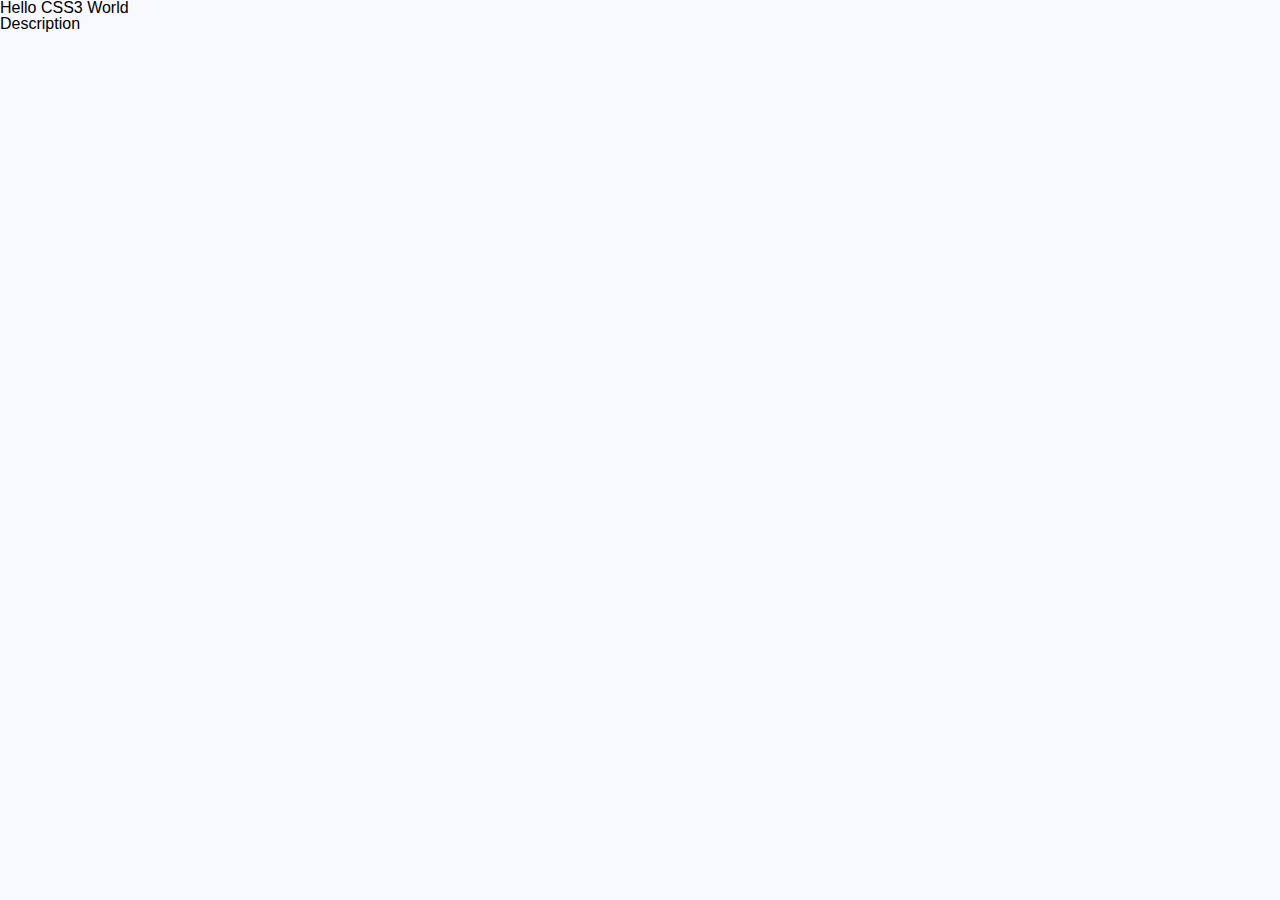
<file: CSS 3/index.html>
<!DOCTYPE html>
<html lang="pt-br">
  <head>
    <meta charset="TF-8" />
    <meta http-equiv="X-UA-Compatible" content="IE=edge" />
    <meta name="viewport" content="width=device-width, initial-scale=1.0" />
    <link rel="shortcut icon" href="#___link aqui" type="image/x-icon" />
    <title>CSS BASE</title>
    <!-- LINKS REF style -->
    <link rel="stylesheet" href="./reset css/reset.css" />
  </head>
  <body>
    <main>
      <!-- something -->
      <section>
        <div>
          <h1>Hello CSS3 World</h1>
          <p>Description</p>
        </div>
      </section>
      <section></section>
    </main>
  </body>
</html>
</file>
